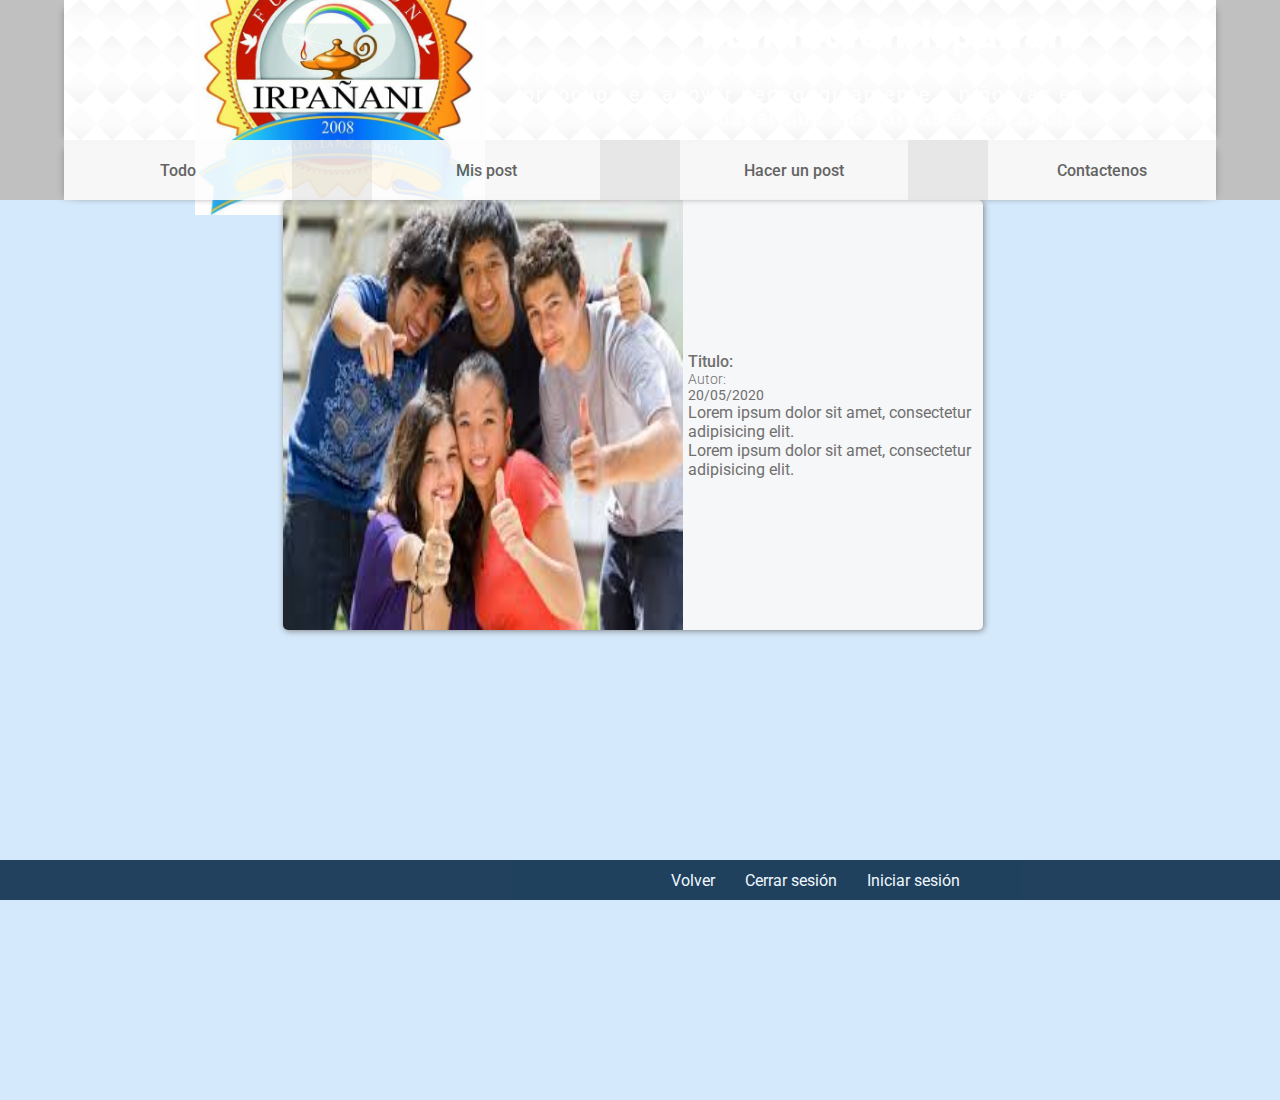
<file: public/imagenes.html>
<!DOCTYPE html>
<html lang="en">

<head>
    <meta charset="UTF-8">
    <meta name="viewport" content="width=device-width, initial-scale=1.0">
    <link
        href="https://fonts.googleapis.com/css2?family=Roboto:ital,wght@0,100;0,300;0,400;0,500;0,700;0,900;1,500&display=swap"
        rel="stylesheet">
    <link rel="stylesheet" href="./css/header.css">
    <link rel="stylesheet" href="./css/navbar.css">
    <link rel="stylesheet" href="./css/imagenes.css">
    <link rel="stylesheet" href="./css/footer.css">
    <title>Imagenes</title>
</head>

<body>
    <header class="header">
        <div class="header__container">
            <img class="header__container--logo" src="./images/IRPANANI.jpg" alt="Logo">
            <div class="header__container__texto">
                <h2 class="header__container__texto--titulo">Fundación Irpañani</h2>
                <p class="header__container__texto--parrafo">Irpañani es una institución sin fines de lucro, que se preocupa en apoyar pedagógicamente a niños/as en hacer que sus tareas estén al día.</p>
            </div>
        </div>
    </header>
    <nav class="navbar">
        <div class="navbar__container">
            <a class="navbar__container--link" href="#">Todo</a>
            <a class="navbar__container--link" href="#">Mis post</a>
            <a class="navbar__container--link" href="#">Hacer un post</a>
            <a class="navbar__container--link" href="#">Contactenos</a>
        </div>
    </nav>
    <div class="container">
        <div class="main__container">
            <div class="imagen__container">
                <img class="imagen__container--img" src="./images/imagen.jpg" alt="Imagen">
                <div class="imagen__container--container">
                    <h3 class="imagen__container--titulo">
                        Titulo:
                    </h3>
                    <h5 class="imagen__container--autor">
                        Autor:
                    </h5>
                    <p class="imagen__container--fecha">
                        20/05/2020
                    </p>
                    <p class="imagen__container--descripcion">
                        Lorem ipsum dolor sit amet, consectetur adipisicing elit.
                    </p>
                    <p class="imagen__container--contenido">
                        Lorem ipsum dolor sit amet, consectetur adipisicing elit.
                    </p>
                </div>
            </div>
        </div>
    </div>
    <footer class="footer">
        <div class="footer__container">
            <a class="footer__container--link" href="http://192.168.0.10:9080">Volver</a>
            <a class="footer__container--link" href="#">Cerrar sesión</a>
            <a class="footer__container--link" href="#">Iniciar sesión</a>
        </div>
    </footer>
</body>

</html>
</file>
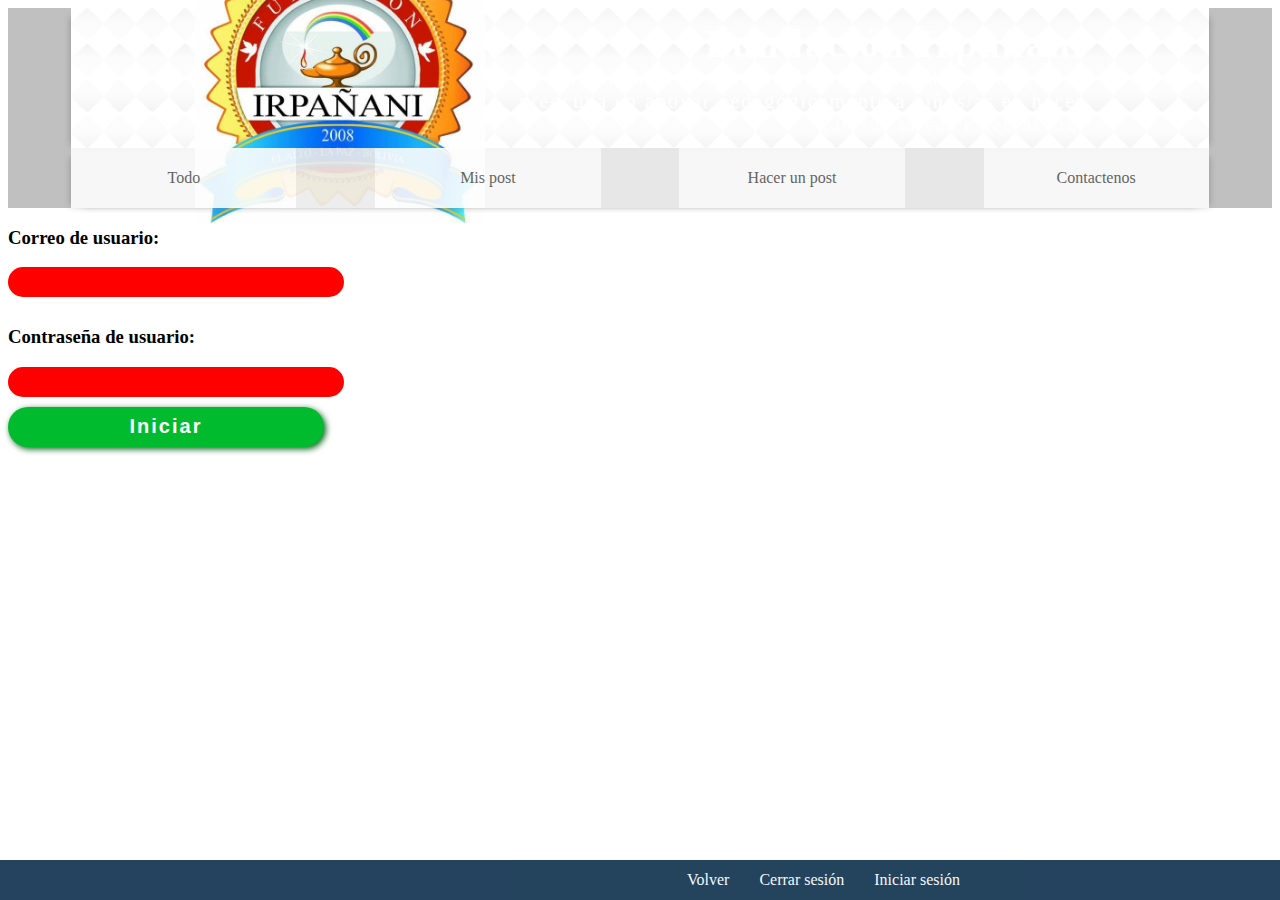
<file: public/login.html>
<!DOCTYPE html>
<html lang="en">
<head>
    <meta charset="UTF-8">
    <meta name="viewport" content="width=device-width, initial-scale=1.0">
    <link href="https://fonts.googleapis.com/css2?family=Roboto:ital,wght@0,100;0,300;0,400;0,500;0,700;0,900;1,500&display=swap" rel="stylesheet">
    <link rel="stylesheet" href="./css/header.css">
    <link rel="stylesheet" href="./css/navbar.css">
    <link rel="stylesheet" href="./css/login.css">
    <link rel="stylesheet" href="./css/footer.css">
    <title>Inicio de sesión</title>
</head>
<body>
    <header class="header">
        <div class="header__container">
            <img class="header__container--logo" src="./images/IRPANANI.jpg" alt="Logo">
            <div class="header__container__texto">
                <h2 class="header__container__texto--titulo">Fundación Irpañani</h2>
                <p class="header__container__texto--parrafo">Irpañani es una institución sin fines de lucro, que se preocupa en apoyar pedagógicamente a niños/as en hacer que sus tareas estén al día.</p>
            </div>
        </div>
    </header>
    <nav class="navbar">
        <div class="navbar__container">
            <a class="navbar__container--link" href="#">Todo</a>
            <a class="navbar__container--link" href="#">Mis post</a>
            <a class="navbar__container--link" href="#">Hacer un post</a>
            <a class="navbar__container--link" href="#">Contactenos</a>
        </div>
    </nav>
    <div class="container">
        <div class="main__container">
            <div class="login">
                <form class="login__container">
                    <h3 class="login__container--titulo">Correo de usuario:</h3>
                    <input class="login__container--input" type="email"/>
                    <h3 class="login__container--titulo">Contraseña de usuario:</h3>
                    <input class="login__container--input" type="password"/>
                    <button class="login__container--button">Iniciar</button>
                </form>
            </div>
        </div>
    </div>
    <footer class="footer">
        <div class="footer__container">
            <a class="footer__container--link" href="http://192.168.0.10:9080">Volver</a>
            <a class="footer__container--link" href="#">Cerrar sesión</a>
            <a class="footer__container--link" href="#">Iniciar sesión</a>
        </div>
    </footer>
</body>
</html>
</file>
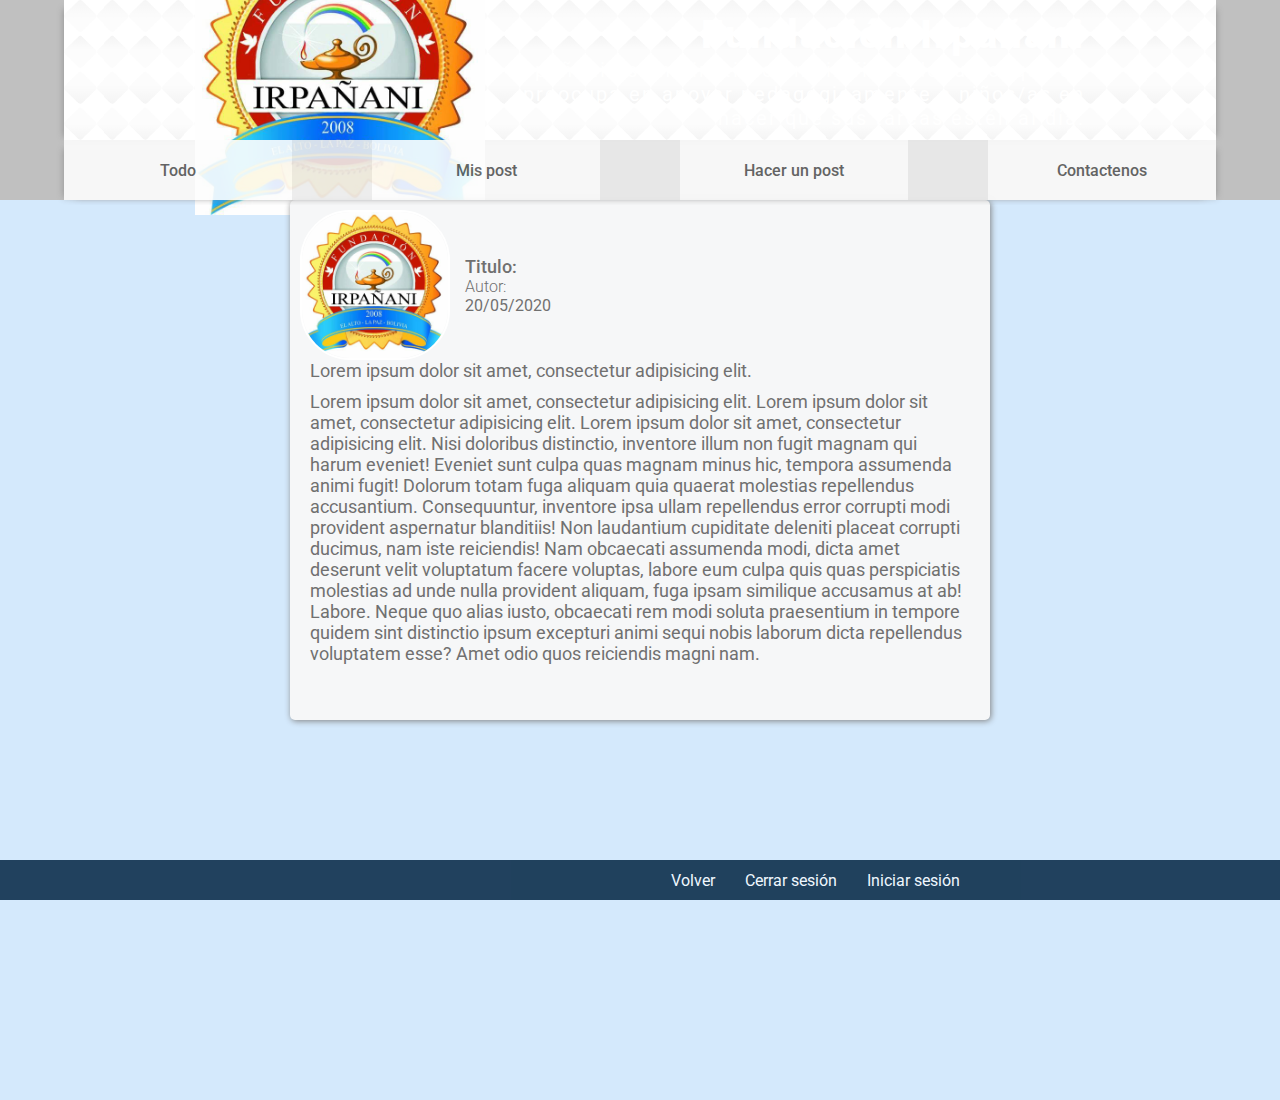
<file: public/notas.html>
<!DOCTYPE html>
<html lang="en">
<head>
    <meta charset="UTF-8">
    <meta name="viewport" content="width=device-width, initial-scale=1.0">
    <link href="https://fonts.googleapis.com/css2?family=Roboto:ital,wght@0,100;0,300;0,400;0,500;0,700;0,900;1,500&display=swap" rel="stylesheet">
    <link rel="stylesheet" href="./css/header.css">
    <link rel="stylesheet" href="./css/navbar.css">
    <link rel="stylesheet" href="./css/notas.css">
    <link rel="stylesheet" href="./css/footer.css">
    <title>Notas</title>
</head>
<body>
    <header class="header">
        <div class="header__container">
            <img class="header__container--logo" src="./images/IRPANANI.jpg" alt="Logo">
            <div class="header__container__texto">
                <h2 class="header__container__texto--titulo">Fundación Irpañani</h2>
                <p class="header__container__texto--parrafo">Irpañani es una institución sin fines de lucro, que se preocupa en apoyar pedagógicamente a niños/as en hacer que sus tareas estén al día.</p>
            </div>
        </div>
    </header>
    <nav class="navbar">
        <div class="navbar__container">
            <a class="navbar__container--link" href="#">Todo</a>
            <a class="navbar__container--link" href="#">Mis post</a>
            <a class="navbar__container--link" href="#">Hacer un post</a>
            <a class="navbar__container--link" href="#">Contactenos</a>
        </div>
    </nav>
    <div class="container">
        <div class="main__container">
            <div class="nota__container">
                <div class="nota__container--container1">
                    <img class="nota__container--logo" src="./images/IRPANANI.jpg" alt="Logo">
                    <div class="nota__container--container2">
                        <h3 class="nota__container--titulo">
                            Titulo:
                        </h3>
                        <h5 class="nota__container--autor">
                            Autor:
                        </h5>
                        <p class="nota__container--fecha">
                            20/05/2020
                        </p>
                    </div>
                </div>
                <div class="nota__container--descripcion">
                        Lorem ipsum dolor sit amet, consectetur adipisicing elit.
                </div>
                <div class="nota__container--contenido">
                        Lorem ipsum dolor sit amet, consectetur adipisicing elit.
                        Lorem ipsum dolor sit amet, consectetur adipisicing elit.
                        Lorem ipsum dolor sit amet, consectetur adipisicing elit. Nisi doloribus distinctio, inventore illum non fugit magnam qui harum eveniet! Eveniet sunt culpa quas magnam minus hic, tempora assumenda animi fugit!
                        Dolorum totam fuga aliquam quia quaerat molestias repellendus accusantium. Consequuntur, inventore ipsa ullam repellendus error corrupti modi provident aspernatur blanditiis! Non laudantium cupiditate deleniti placeat corrupti ducimus, nam iste reiciendis!
                        Nam obcaecati assumenda modi, dicta amet deserunt velit voluptatum facere voluptas, labore eum culpa quis quas perspiciatis molestias ad unde nulla provident aliquam, fuga ipsam similique accusamus at ab! Labore.
                        Neque quo alias iusto, obcaecati rem modi soluta praesentium in tempore quidem sint distinctio ipsum excepturi animi sequi nobis laborum dicta repellendus voluptatem esse? Amet odio quos reiciendis magni nam.
                </div>
            </div>
        </div>
    </div>
    <footer class="footer">
        <div class="footer__container">
            <a class="footer__container--link" href="http://192.168.0.10:9080">Volver</a>
            <a class="footer__container--link" href="#">Cerrar sesión</a>
            <a class="footer__container--link" href="#">Iniciar sesión</a>
        </div>
    </footer>
</body>
</html>
</file>
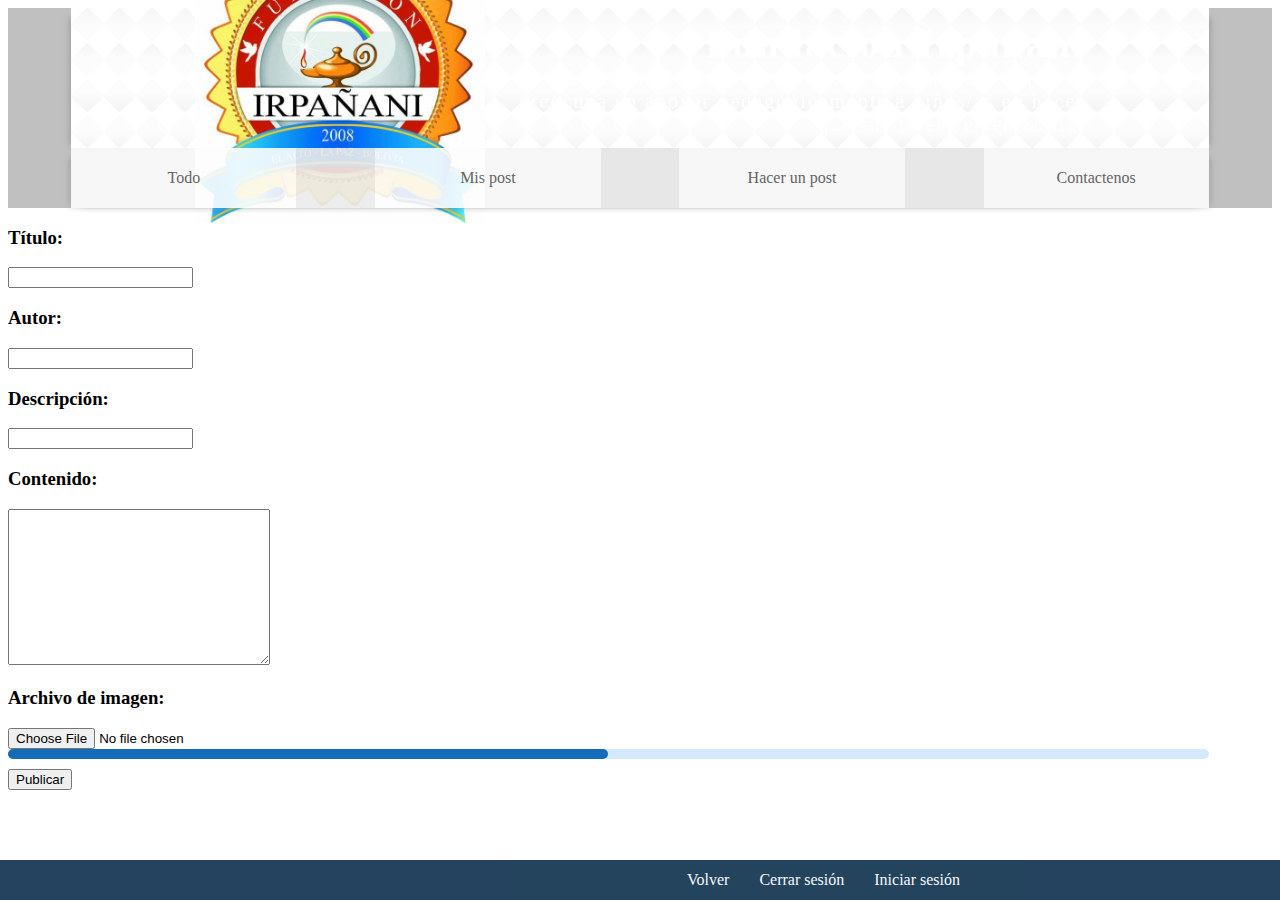
<file: public/publicar-imagen.html>
<!DOCTYPE html>
<html lang="en">
<head>
    <meta charset="UTF-8">
    <meta name="viewport" content="width=device-width, initial-scale=1.0">
    <link href="https://fonts.googleapis.com/css2?family=Roboto:ital,wght@0,100;0,300;0,400;0,500;0,700;0,900;1,500&display=swap" rel="stylesheet">
    <link rel="stylesheet" href="./css/header.css">
    <link rel="stylesheet" href="./css/navbar.css">
    <link rel="stylesheet" href="./css/publicar-imagen.css">
    <link rel="stylesheet" href="./css/footer.css">
    <title>Publicar imagen</title>
</head>
<body>
    <header class="header">
        <div class="header__container">
            <img class="header__container--logo" src="./images/IRPANANI.jpg" alt="Logo">
            <div class="header__container__texto">
                <h2 class="header__container__texto--titulo">Fundación Irpañani</h2>
                <p class="header__container__texto--parrafo">Irpañani es una institución sin fines de lucro, que se preocupa en apoyar pedagógicamente a niños/as en hacer que sus tareas estén al día.</p>
            </div>
        </div>
    </header>
    <nav class="navbar">
        <div class="navbar__container">
            <a class="navbar__container--link" href="#">Todo</a>
            <a class="navbar__container--link" href="#">Mis post</a>
            <a class="navbar__container--link" href="#">Hacer un post</a>
            <a class="navbar__container--link" href="#">Contactenos</a>
        </div>
    </nav>
    <div class="container">
        <div class="main__container">
            <div class="imagen">
                <form class="imagen__container">
                    <h3 class="imagen__container--titulo">Título:</h3>
                    <input class="imagen__container--input" type="text"/>
                    <h3 class="imagen__container--titulo">Autor:</h3>
                    <input class="imagen__container--input" type="text"/>
                    <h3 class="imagen__container--titulo">Descripción:</h3>
                    <input class="imagen__container--input" type="text"/>
                    <h3 class="imagen__container--titulo">Contenido:</h3>
                    <textarea class="imagen__container--input2" name="" id="" cols="30" rows="10"></textarea>
                    <h3 class="imagen__container--titulo">Archivo de imagen:</h3>
                    <input id="file-upload" class="imagen__container--input3" type="file" value="upload" id="btnUploadFile" />
                    <div class="progreso">
                        <div class="porcentaje"></div>
                    </div>
                    
                    <button class="imagen__container--button">Publicar</button>
                </form>
            </div>
        </div>
    </div>
    <footer class="footer">
        <div class="footer__container">
            <a class="footer__container--link" href="http://192.168.0.10:9080">Volver</a>
            <a class="footer__container--link" href="#">Cerrar sesión</a>
            <a class="footer__container--link" href="#">Iniciar sesión</a>
        </div>
    </footer>
</body>
</html>
</file>
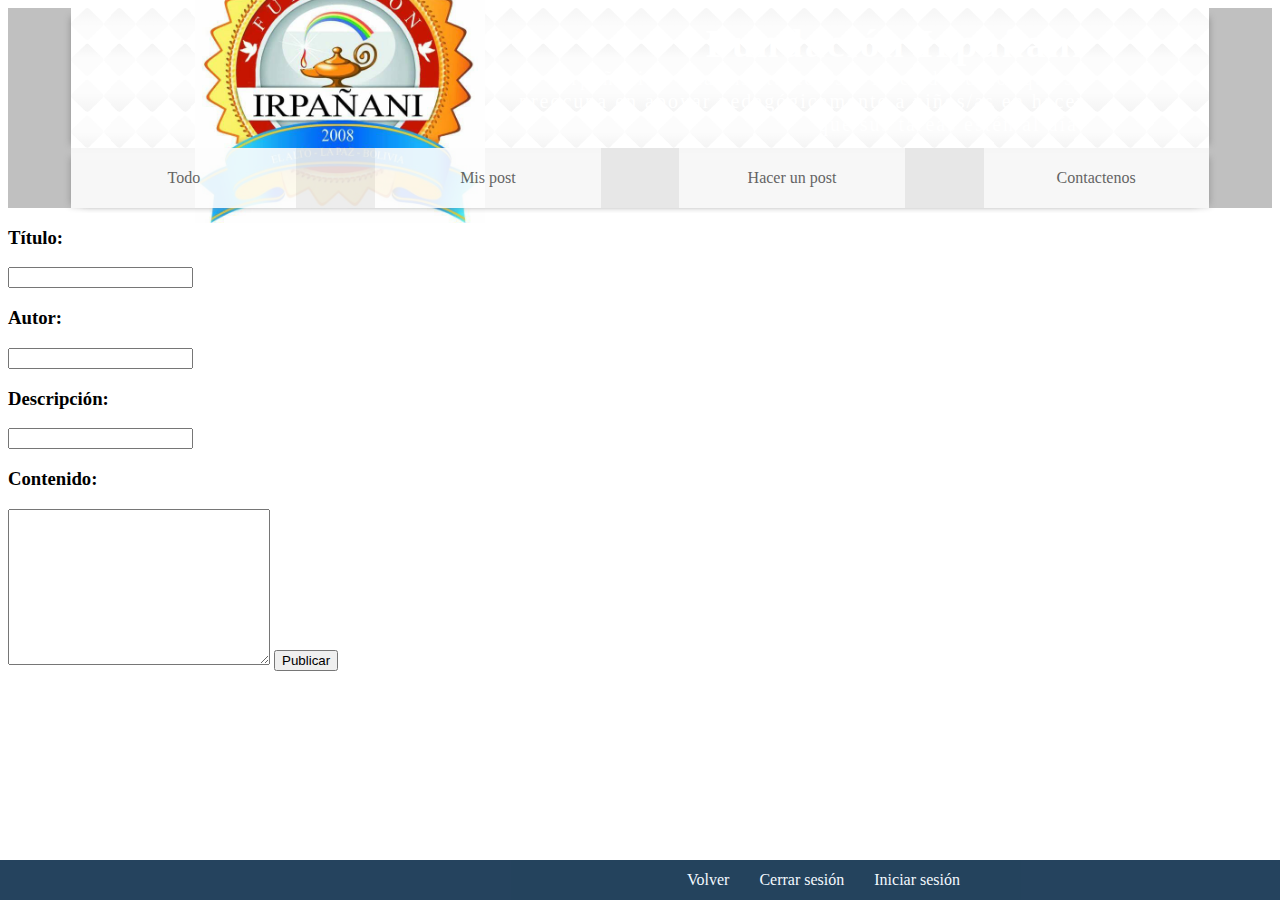
<file: public/publicar-nota.html>
<!DOCTYPE html>
<html lang="en">
<head>
    <meta charset="UTF-8">
    <meta name="viewport" content="width=device-width, initial-scale=1.0">
    <link href="https://fonts.googleapis.com/css2?family=Roboto:ital,wght@0,100;0,300;0,400;0,500;0,700;0,900;1,500&display=swap" rel="stylesheet">
    <link rel="stylesheet" href="./css/header.css">
    <link rel="stylesheet" href="./css/navbar.css">
    <link rel="stylesheet" href="./css/publicar-nota.css">
    <link rel="stylesheet" href="./css/footer.css">
    <title>Publicar nota</title>
</head>
<body>
    <header class="header">
        <div class="header__container">
            <img class="header__container--logo" src="./images/IRPANANI.jpg" alt="Logo">
            <div class="header__container__texto">
                <h2 class="header__container__texto--titulo">Fundación Irpañani</h2>
                <p class="header__container__texto--parrafo">Irpañani es una institución sin fines de lucro, que se preocupa en apoyar pedagógicamente a niños/as en hacer que sus tareas estén al día.</p>
            </div>
        </div>
    </header>
    <nav class="navbar">
        <div class="navbar__container">
            <a class="navbar__container--link" href="#">Todo</a>
            <a class="navbar__container--link" href="#">Mis post</a>
            <a class="navbar__container--link" href="#">Hacer un post</a>
            <a class="navbar__container--link" href="#">Contactenos</a>
        </div>
    </nav>
    <div class="container">
        <div class="main__container">
            <div class="nota">
                <form class="nota__container">
                    <h3 class="nota__container--titulo">Título:</h3>
                    <input class="nota__container--input" type="text"/>
                    <h3 class="nota__container--titulo">Autor:</h3>
                    <input class="nota__container--input" type="text"/>
                    <h3 class="nota__container--titulo">Descripción:</h3>
                    <input class="nota__container--input" type="text"/>
                    <h3 class="nota__container--titulo">Contenido:</h3>
                    <textarea class="nota__container--input2" name="" id="" cols="30" rows="10"></textarea>
                    <button class="nota__container--button">Publicar</button>
                </form>
            </div>
        </div>
    </div>
    <footer class="footer">
        <div class="footer__container">
            <a class="footer__container--link" href="http://192.168.0.10:9080">Volver</a>
            <a class="footer__container--link" href="#">Cerrar sesión</a>
            <a class="footer__container--link" href="#">Iniciar sesión</a>
        </div>
    </footer>
</body>
</html>
</file>
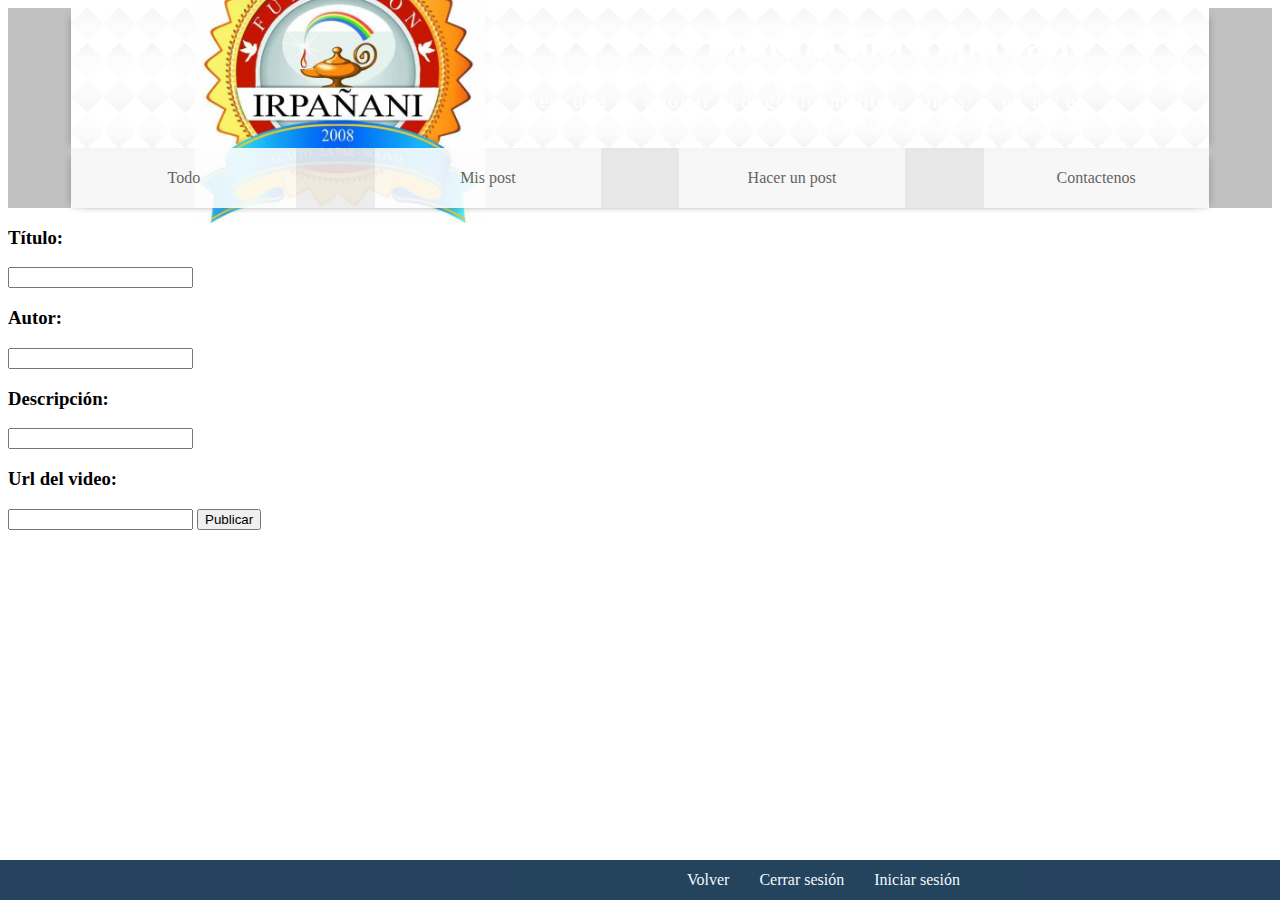
<file: public/publicar-video.html>
<!DOCTYPE html>
<html lang="en">
<head>
    <meta charset="UTF-8">
    <meta name="viewport" content="width=device-width, initial-scale=1.0">
    <link href="https://fonts.googleapis.com/css2?family=Roboto:ital,wght@0,100;0,300;0,400;0,500;0,700;0,900;1,500&display=swap" rel="stylesheet">
    <link rel="stylesheet" href="./css/header.css">
    <link rel="stylesheet" href="./css/navbar.css">
    <link rel="stylesheet" href="./css/publicar-video.css">
    <link rel="stylesheet" href="./css/footer.css">
    <title>Publicar video</title>
</head>
<body>
    <header class="header">
        <div class="header__container">
            <img class="header__container--logo" src="./images/IRPANANI.jpg" alt="Logo">
            <div class="header__container__texto">
                <h2 class="header__container__texto--titulo">Fundación Irpañani</h2>
                <p class="header__container__texto--parrafo">Irpañani es una institución sin fines de lucro, que se preocupa en apoyar pedagógicamente a niños/as en hacer que sus tareas estén al día.</p>
            </div>
        </div>
    </header>
    <nav class="navbar">
        <div class="navbar__container">
            <a class="navbar__container--link" href="#">Todo</a>
            <a class="navbar__container--link" href="#">Mis post</a>
            <a class="navbar__container--link" href="#">Hacer un post</a>
            <a class="navbar__container--link" href="#">Contactenos</a>
        </div>
    </nav>
    <div class="container">
        <div class="main__container">
            <div class="video">
                <form class="video__container">
                    <h3 class="video__container--titulo">Título:</h3>
                    <input class="video__container--input" type="text"/>
                    <h3 class="video__container--titulo">Autor:</h3>
                    <input class="video__container--input" type="text"/>
                    <h3 class="video__container--titulo">Descripción:</h3>
                    <input class="video__container--input" type="text"/>
                    <h3 class="video__container--titulo">Url del video:</h3>
                    <input class="video__container--input" type="text"/>
                    <button class="video__container--button">Publicar</button>
                </form>
            </div>
        </div>
    </div>
    <footer class="footer">
        <div class="footer__container">
            <a class="footer__container--link" href="http://192.168.0.10:9080">Volver</a>
            <a class="footer__container--link" href="#">Cerrar sesión</a>
            <a class="footer__container--link" href="#">Iniciar sesión</a>
        </div>
    </footer>
</body>
</html>
</file>
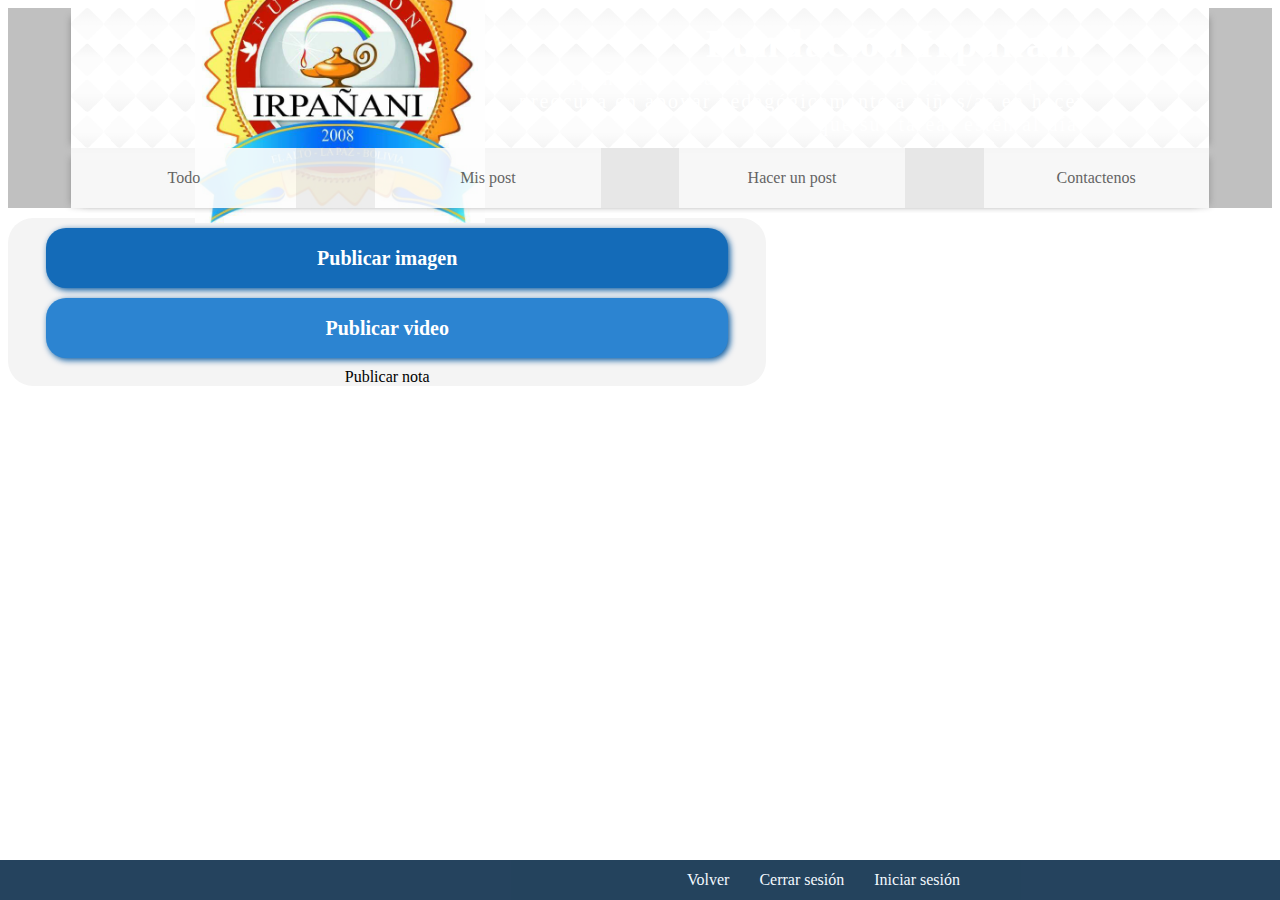
<file: public/publicar.html>
<!DOCTYPE html>
<html lang="en">
<head>
    <meta charset="UTF-8">
    <meta name="viewport" content="width=device-width, initial-scale=1.0">
    <link href="https://fonts.googleapis.com/css2?family=Roboto:ital,wght@0,100;0,300;0,400;0,500;0,700;0,900;1,500&display=swap" rel="stylesheet">
    <link rel="stylesheet" href="./css/header.css">
    <link rel="stylesheet" href="./css/navbar.css">
    <link rel="stylesheet" href="./css/publicar.css">
    <link rel="stylesheet" href="./css/footer.css">
    <title>Publicar</title>
</head>
<body>
    <header class="header">
        <div class="header__container">
            <img class="header__container--logo" src="./images/IRPANANI.jpg" alt="Logo">
            <div class="header__container__texto">
                <h2 class="header__container__texto--titulo">Fundación Irpañani</h2>
                <p class="header__container__texto--parrafo">Irpañani es una institución sin fines de lucro, que se preocupa en apoyar pedagógicamente a niños/as en hacer que sus tareas estén al día.</p>
            </div>
        </div>
    </header>
    <nav class="navbar">
        <div class="navbar__container">
            <a class="navbar__container--link" href="#">Todo</a>
            <a class="navbar__container--link" href="#">Mis post</a>
            <a class="navbar__container--link" href="#">Hacer un post</a>
            <a class="navbar__container--link" href="#">Contactenos</a>
        </div>
    </nav>
    <div class="container">
        <div class="main__container">
            <div class="publicar">
                <div class="publicar__container">
                    <div class="publicar__container--imagen">
                        Publicar imagen
                    </div>
                    <div class="publicar__container--video">
                        Publicar video
                    </div>
                    <div class="publicar__container--nota">
                        Publicar nota
                    </div>
                </div>
            </div>
        </div> 
    </div>
    <footer class="footer">
        <div class="footer__container">
            <a class="footer__container--link" href="http://192.168.0.10:9080">Volver</a>
            <a class="footer__container--link" href="#">Cerrar sesión</a>
            <a class="footer__container--link" href="#">Iniciar sesión</a>
        </div>
    </footer>
</body>
</html>
</file>
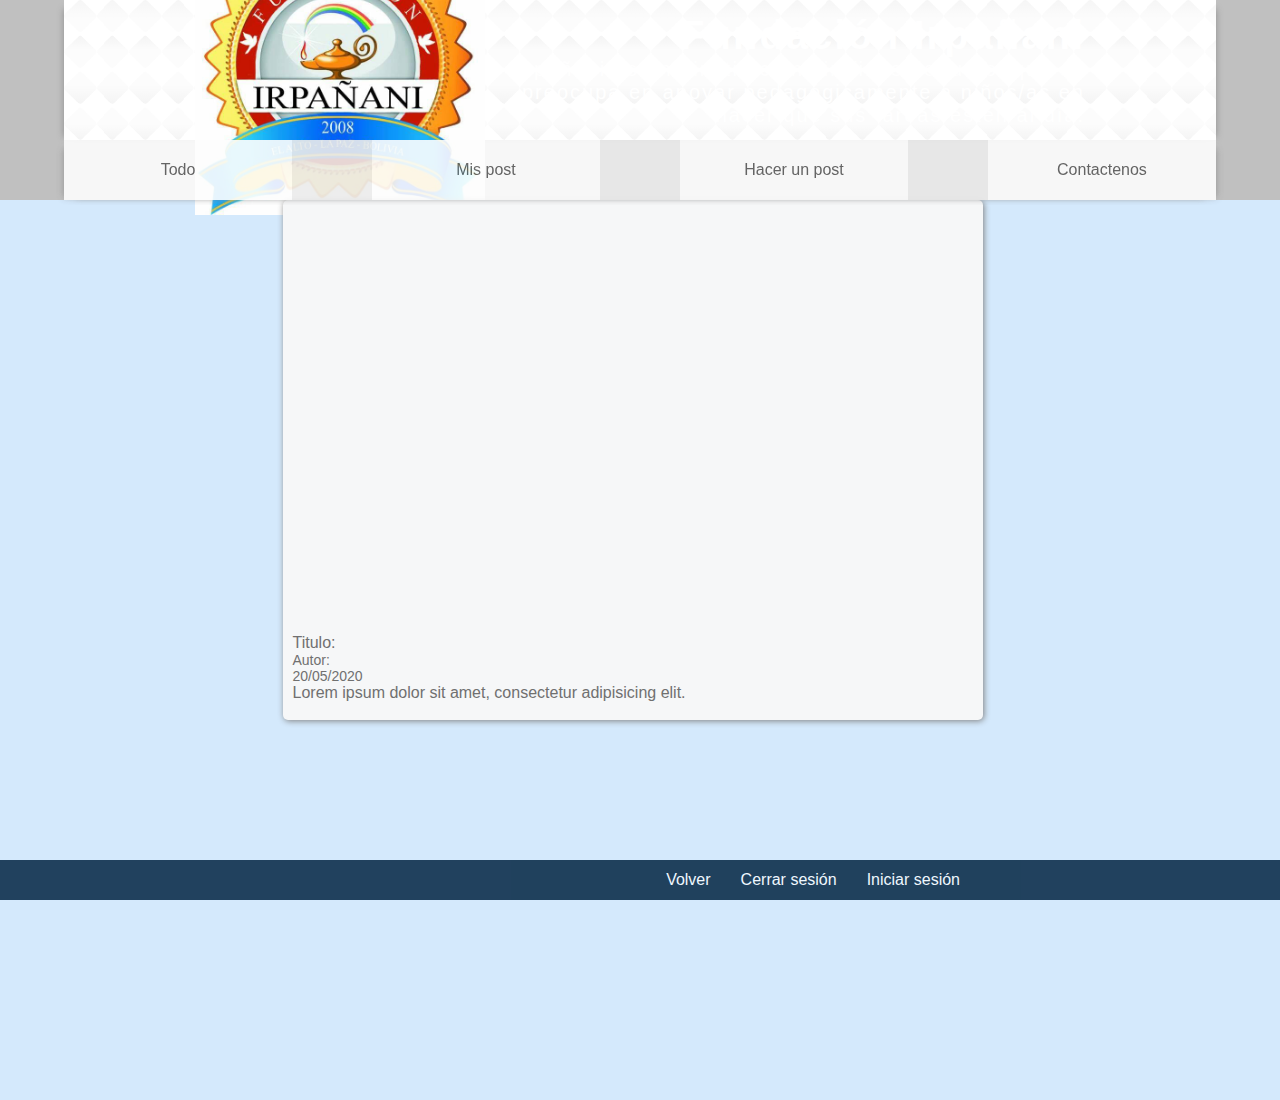
<file: public/videos.html>
<!DOCTYPE html>
<html lang="en">
<head>
    <meta charset="UTF-8">
    <meta name="viewport" content="width=device-width, initial-scale=1.0">
    <link rel="stylesheet" href="./css/header.css">
    <link rel="stylesheet" href="./css/navbar.css">
    <link rel="stylesheet" href="./css/videos.css">
    <link rel="stylesheet" href="./css/footer.css">
    <title>Videos</title>
</head>
<body>
    <header class="header">
        <div class="header__container">
            <img class="header__container--logo" src="./images/IRPANANI.jpg" alt="Logo">
            <div class="header__container__texto">
                <h2 class="header__container__texto--titulo">Fundación Irpañani</h2>
                <p class="header__container__texto--parrafo">Irpañani es una institución sin fines de lucro, que se preocupa en apoyar pedagógicamente a niños/as en hacer que sus tareas estén al día.</p>
            </div>
        </div>
    </header>
    <nav class="navbar">
        <div class="navbar__container">
            <a class="navbar__container--link" href="#">Todo</a>
            <a class="navbar__container--link" href="#">Mis post</a>
            <a class="navbar__container--link" href="#">Hacer un post</a>
            <a class="navbar__container--link" href="#">Contactenos</a>
        </div>
    </nav>

    <div class="container">
        <div class="main__container">
            <div class="video__container">
                <iframe class="video__container--video" type="text/html" src='https://www.youtube.com/embed/bTSWzddyL7E?ecver=2'
                frameborder="0" allowfullscreen="true"></iframe>
                <h3 class="video__container--titulo">
                    Titulo:
                </h3>
                <h5 class="video__container--autor">
                    Autor:
                </h5>
                <p class="video__container--fecha">
                    20/05/2020
                </p>
                <p class="video__container--descripcion">
                    Lorem ipsum dolor sit amet, consectetur adipisicing elit.
                </p>
            </div>
        </div>
    </div>


    <footer class="footer">
        <div class="footer__container">
            <a class="footer__container--link" href="http://192.168.0.10:9080">Volver</a>
            <a class="footer__container--link" href="#">Cerrar sesión</a>
            <a class="footer__container--link" href="#">Iniciar sesión</a>
        </div>
    </footer>
</body>
</html>
</file>
<file: public/css/header.css>
/* css header */
.header{
    background-color: rgb(192, 192, 192);
    height: 140px;
    display: flex;
    justify-content: center;
    box-sizing: border-box;
}
.header__container{
    background: url('../images/stars.svg'), white;
    background-repeat: repeat;
    width: 90%;
    display: flex;
    justify-content: center;
    align-items: center;
    box-shadow: 6px 3px 7px -6px #8d8d8d, -6px 3px 7px -6px #8d8d8d;
}
.header__container--borde{
    display: flex;
    justify-content: center;
    align-items: center;
    box-sizing: border-box;
    width: 120px;
    height: 120px;
    border-radius: 60px; 
    border: 2px solid white;
}
.header__container--logo{
    width: 290px;
}
.color1{
    color: #fbff00;
}
.color2{
    color: #fbff00;
}
.header__container__texto{
    width: 600px;
    display: flex;
    flex-direction: column;
    text-align: end;
    /* justify-content: end; */
}
.header__container__texto--titulo{
    color: white;
    font-weight: 900;
    font-size: 40px;
    letter-spacing: 2px;
    margin: 0;
}
.header__container__texto--parrafo{
    color: white;
    font-weight: 400;
    font-size: 20px;
    margin: 0;
    letter-spacing: 2px;
}
@media only screen and (max-width: 700px) {
    .header__container{
        width: 100%;
    }
    .header__container--borde{
        width: 90px;
        height: 90px;
        border-radius: 60px;
    }
    .header__container--logo{
        width: 250px;
    }
    .header__container__texto{
        width: 70%;
    }
    .header__container__texto--titulo{
        font-size: 22px;
        letter-spacing: 1px;
    }
    .header__container__texto--parrafo{
        font-size: 13px;
    }
}
</file>
<file: public/css/navbar.css>
/* css navbar */

.navbar{
    background: rgb(192, 192, 192);
    height: 60px;
    box-sizing: border-box;
    display: flex;
    justify-content: center;
    align-items: center;
}
.navbar__container{
    background-color: #ececec;
    opacity: 0.9;
    display: flex;
    align-items: center;
    justify-content: space-between;
    width: 90%;
    height: 60px;
    border: 0;
    box-shadow: 6px 3px 7px -6px #8d8d8d, -6px 3px 7px -6px #8d8d8d;
    /* background-color: cadetblue; */
}
.navbar__container--logo{
    width: 100px;
    display: flex;
    justify-content: center;
}
.navbar__container--link{
    background-color: rgb(253, 253, 253);
    color: #5a5a5a;
    text-decoration: none;
    font-weight: 500;
    font-size: 16px;
    display: flex;
    align-items: center;
    justify-content: center;
    width: 19.8%;
    height: 60px    ;
}
.navbar__container--link:hover{
    cursor: pointer;
    /* text-decoration: underline; */
    background-color: #ffda52;
}
@media only screen and (max-width: 700px) {
    .navbar__container--logo{
        width: 60px;

    }
    .navbar__container{
        width: 100%;
    }
    .navbar__container--link{
        font-size: 12px;
    }
}

.banner{
    background: rgb(192, 192, 192);
    height: 300px;
    box-sizing: border-box;
    display: flex;
    justify-content: center;
    align-items: center;
}
.banner__container{
    background: #022f84;
    background: radial-gradient(circle, #fccf31 0%,  #f55555 100%);
    display: flex;
    align-items: center;
    justify-content: center;
    width: 90%;
    height: 300px;
    box-shadow: 6px 3px 7px -6px #414141, -6px 3px 7px -6px #414141;
}
.banner__container--img1{
    width: 400px;
}
.banner__container--img2{
    width: 350px;
}
@media only screen and (max-width: 700px) {
    .banner__container{
        width: 100%;
        height: 200px;
        flex-direction: column;
    }
    .banner{
        height: 200px;
    }
    .banner__container--img1{
        width: 200px;
    }
    .banner__container--img2{
        width: 200px;
    }
}
</file>
<file: public/css/imagenes.css>
body{
    font-family: 'Roboto', sans-serif;
    margin: 0;
    padding: 0;
    font-size: 16px;
}
.container{
    background-color: #D4E9FC;
    height: calc(100vh  );
    display: flex;
    justify-content: center;
}
.main__container{
    width: 95%;
    margin: 0;
    padding: 0;
    display: flex;
    justify-content: center;
}
.imagen__container{
    margin-right: 15px;
    width: 700px;
    height: 430px;
    display: flex;
    background-color: #F6F7F8;
    border-radius: 5px;
    box-shadow: 1px 1px 6px gray;
}
.imagen__container--img{
    width: 400px;
    height: 430px;
    border-radius: 5px 0px 0px 5px;
}
.imagen__container--container{
    padding-left: 5px;
    width: 300px;
    display: flex;
    flex-direction: column;
    align-items: flex-start;
    justify-content: center;
}
.imagen__container--titulo{
    margin: 0;
    font-weight: 500;
    font-size: 16px;
    color: #707070;
}
.imagen__container--autor{
    margin: 0;
    font-weight: 300;
    font-size: 14px;
    color: #707070;
}
.imagen__container--fecha{
    margin: 0;
    font-weight: 400;
    font-size: 14px;
    color: #707070;
}
.imagen__container--descripcion{
    margin: 0;
    font-weight: 400;
    font-size: 16px;
    color: #707070;
}
.imagen__container--contenido{
    margin: 0;
    font-weight: 400;
    font-size: 16px;
    color: #707070;
}

@media only screen and (max-width: 700px) {
    .imagen__container{
        flex-direction: column;
        width: 100%;
        height: 500px;
        /* background-color: black; */

    }
    .imagen__container--img{
        width: 100%;
        height: 60%;
    }
    .imagen__container--container{
        height: 40%;
    }
    .imagen__container--titulo{
        font-size: 14px;
    }
    .imagen__container--autor{
        font-size: 12px;
    }
    .imagen__container--fecha{
        font-size: 12px;
    }
    .imagen__container--descripcion{
        font-size: 14px;
    }
    .imagen__container--contenido{
        font-size: 14px;
    }
}
</file>
<file: public/css/footer.css>
/* css footer */
.footer{
    position: fixed;
    left: 0;
    bottom: 0;
    right: 0;
    background-color: #0D2F4C;
    opacity: 0.9;
    height: 40px;
    display: flex;
    justify-content: center;
    box-sizing: border-box;
}
.footer__container{
    display: flex;
    text-align: end;
    justify-content: flex-end;
    align-items: center;
    width: 700px;
    height: 40px;
    /* background-color: coral; */
}
.footer__container--link{
    text-decoration: none;
    color: #F2F9FF;
    font-size: 16px;
    padding-right: 30px;
}
.footer__container--link:hover{
    text-decoration: underline;
    cursor: pointer;
}

@media only screen and (max-width: 700px) {
    .footer__container{
        width: 100%;
    }
}
</file>
<file: public/css/login.css>
.login{
    display: flex;
    /* justify-content: center; */
    border-radius: 20px;
    width: 50%;
}
.login__container{
    width: 100%;
    display: inline-block;
    align-content: center;
}
.login__cotainer--titulo{
    text-align: center;
    font-weight: 700;
    font-size: 20px;
    color: #146BB8;
}
.login__container label{
    font-weight: 500;
    font-size: 16px;
    color: #146BB8;
}
.login__container input{
    margin: 0;
    margin-bottom: 10px;
    padding: 0 10px;
    width: 50%;
    height: 30px;
    border: none;
    background-color: red;
    border-radius: 15px;
    outline: none;
    font-weight: 500;
    font-size: 16   px;
    color: #496278;
}
.div-login__container--button{
    text-align: center;
}
.login__container--button{
    margin: 0;
    margin-bottom: 10px; 
    width: 50%;
    height: 40px;
    border: none;
    box-shadow: 2px 2px 6px rgb(0, 99, 23);
    letter-spacing: 2px;
    outline: none;
    border-radius: 25px;  
    font-weight: 700;
    font-size: 20px;
    color: white;
    background-color: #00BB2D;
}
@media only screen and (max-width: 700px) {
    .login{
        width: 90%;
    }
    .login__container{
        width: 100%;
    }
}
</file>
<file: public/css/notas.css>
body{
    font-family: 'Roboto', sans-serif;
    margin: 0;
    padding: 0;
    font-size: 16px;
}
.container{
    background-color: #D4E9FC;
    height: calc(100vh  );
    display: flex;
    justify-content: center;
}
.main__container{
    width: 95%;
    margin: 0;
    padding: 0;
    display: flex;
    justify-content: center;
}
.nota__container{
    width: 700px;
    height: 520px;
    padding: 10px;
    margin: 0 5px 0 5px;
    box-sizing: border-box;
    /* display: flex; */
    background-color: #F6F7F8;
    border-radius: 5px;
    box-shadow: 1px 1px 6px gray;
}
.nota__container--container1{
    display: flex;
    align-items: center;
}
.nota__container--logo{
    box-sizing: border-box;
    width: 150px;
    height: 150px;
    border-radius: 50px;
    border: 2px solid white;
}
.nota__container--container2{
    box-sizing: border-box;
    padding-left: 5px;
    width: 500px;
}
.nota__container--titulo{
    margin: 0 10px 0 10px;
    font-weight: 500;
    font-size: 18px;
    color: #707070;
}
.nota__container--autor{
    margin: 0 10px 0 10px;
    font-weight: 300;
    font-size: 16px;
    color: #707070;
}
.nota__container--fecha{
    margin: 0 10px 0 10px;
    font-weight: 400;
    font-size: 16px;
    color: #707070;
}
.nota__container--descripcion{
    margin: 0 10px 0 10px;
    font-weight: 400;
    font-size: 18px;
    color: #707070;
}
.nota__container--contenido{
    margin: 10px 10px 0 10px;
    font-weight: 400;
    font-size: 18px;
    color: #707070;
}
</file>
<file: public/css/publicar-imagen.css>
.publicar-imagen{
    display: flex;
    justify-content: center;
    border-radius: 20px;
}
.publicar-imagen__container{
    width: 100%;
    display: inline-block;
    align-content: center;
}
.publicar-imagen__container--titulo{
    width: 100%;
    margin: 0;
    margin-bottom: 10px;
    font-weight: 700;
    font-size: 16px;
    color: #146BB8;
    text-align: center;
}
.publicar-imagen__container label{
    font-weight: 500;
    font-size: 16px;
    color: #146BB8;
}
.publicar-imagen__container input{
    margin: 0;
    margin-bottom: 10px;
    padding: 0 10px;
}
.publicar-imagen__container textarea{
    height: 100px;
}
.div-button{
    text-align: center;
}
.publicar-imagen__container--button{
    margin: 0;
    margin-bottom: 10px; 
    width: 50%;
    height: 40px;
    border: none;
    box-shadow: 2px 2px 6px rgb(0, 99, 23);
    letter-spacing: 2px;
    outline: none;
    border-radius: 25px;  
    font-weight: 700;
    font-size: 20px;
    color: white;
    background-color: #00BB2D;
}
.publicar-imagen__container--button:hover{
    cursor: pointer;
    background-color: rgb(0, 143, 33);
}
.progreso{
    width: 95%;
    background-color: #D4E9FC;
    height: 10px;
    margin-bottom: 10px;
    border-radius: 10px;
}
.porcentaje{
    border-radius: 10px;
    margin-bottom: 10px;
    width: 50%;
    height: 10px;
    background-color: #146BB8;
}
@media only screen and (max-width: 700px) {
    .publicar-imagen__container{
        width: 95%;
    }
}
</file>
<file: public/css/publicar-nota.css>
.publicar-nota{
    display: flex;
    justify-content: center;
    border-radius: 20px;
}
.publicar-nota__container{
    width: 100%;
    display: inline-block;
    align-content: center;
}
.publicar-nota__container--titulo{
    width: 100%;
    margin: 0;
    margin-bottom: 10px;
    font-weight: 700;
    font-size: 16px;
    color: #146BB8;
    text-align: center;
}
.publicar-nota__container label{
    font-weight: 500;
    font-size: 16px;
    color: #146BB8;
}
.publicar-nota__container input{
    margin: 0;
    margin-bottom: 10px;
    padding: 0 10px;    
}
.publicar-nota__container textarea{
    height: 100px;
}
.publicar-nota__container--button{
    margin: 0;
    margin-bottom: 10px; 
    width: 50%;
    height: 40px;
    border: none;
    box-shadow: 2px 2px 6px rgb(0, 99, 23);
    letter-spacing: 2px;
    outline: none;
    border-radius: 25px;  
    font-weight: 700;
    font-size: 20px;
    color: white;
    background-color: #00BB2D;
}
.publicar-nota__container--button:hover{
    cursor: pointer;
    background-color: rgb(0, 143, 33);
}
@media only screen and (max-width: 700px) {
    .publicar-nota__container{
        width: 95%;
    }
}
</file>
<file: public/css/publicar-video.css>
.publicar-video{
    display: flex;
    justify-content: center;
    border-radius: 20px;
}
.publicar-video__container{
    width: 100%;
    display: inline-block;
    align-content: center;
}
.publicar-video__container--titulo{
    width: 100%;
    margin: 0;
    margin-bottom: 10px;
    font-weight: 700;
    font-size: 16px;
    color: #146BB8;
    text-align: center;
}
.publicar-video__container label{
    font-weight: 500;
    font-size: 16px;
    color: #146BB8;
}
.publicar-video__container input{
    margin: 0;
    margin-bottom: 10px;
    padding: 0 10px;
}
.publicar-video__container--button{
    margin: 0;
    margin-bottom: 10px; 
    width: 50%;
    height: 40px;
    border: none;
    box-shadow: 2px 2px 6px rgb(0, 99, 23);
    letter-spacing: 2px;
    outline: none;
    border-radius: 25px;  
    font-weight: 700;
    font-size: 20px;
    color: white;
    background-color: #00BB2D;
}
.publicar-video__container--button:hover{
    cursor: pointer;
    background-color: rgb(0, 143, 33);
}
@media only screen and (max-width: 700px) {
    .publicar-video__container{
        width: 95%;
    }
}
</file>
<file: public/css/publicar.css>
.publicar{
    background-color: #f4f4f4;
    border-radius: 25px;
    margin-top: 10px;
    width: 60%;
    display: flex;
    justify-content: center;
}
.publicar__container{
    width: 100%;
    display: flex;
    flex-direction: column;
    align-items: center;
    justify-content: center;
}
.publicar__container--imagen{
    display: flex;
    justify-content: center;
    align-items: center;
    color: white;
    border-radius: 20px;
    width: 90%;
    margin-top: 10px ;
    margin-bottom: 10px;
    background-color: #146BB8;
    height: 60px;
    font-weight: 700;
    font-size: 20px;
    box-shadow: 2px 2px 6px #02559E;
}
.publicar__container--imagen:hover{
    cursor: pointer;
    background-color: #02559E;
}
.publicar__container--video{
    display: flex;
    justify-content: center;
    align-items: center;
    color: white;
    border-radius: 20px;
    width: 90%;
    margin-bottom: 10px;
    height: 60px;
    background-color: #2C84D1;
    font-weight: 700;
    font-size: 20px;
    box-shadow: 2px 2px 6px #02559E;
}
.publicar__container--video:hover{
    cursor: pointer;
    background-color: #02559E;
}
</file>
<file: public/css/videos.css>
body{
    font-family: 'Roboto', sans-serif;
    margin: 0;
    padding: 0;
    font-size: 16px;
}
.container{
    background-color: #D4E9FC;
    height: calc(100vh  );
    display: flex;
    justify-content: center;
}
.main__container{
    width: 95%;
    margin: 0;
    padding: 0;
    display: flex;
    justify-content: center;
}
/* css videos */

.video__container{
    margin-right: 15px;
    width: 700px;
    height: 520px;
    /* display: flex; */
    background-color: #F6F7F8;
    border-radius: 5px;
    box-shadow: 1px 1px 6px gray;
}
.video__container--video{
    border-radius: 5px 5px 0px 0px;
    width: 700px;
    height: 430px;
}
.video__container--titulo{
    margin: 0 10px 0 10px;
    font-weight: 500;
    font-size: 16px;
    color: #707070;
}
.video__container--autor{
    margin: 0 10px 0 10px;
    font-weight: 300;
    font-size: 14px;
    color: #707070;
}
.video__container--fecha{
    margin: 0 10px 0 10px;
    font-weight: 400;
    font-size: 14px;
    color: #707070;
}
.video__container--descripcion{
    box-sizing: border-box;
    margin: 0 10px 0 10px;
    font-weight: 400;
    font-size: 16px;
    color: #707070;
}

@media only screen and (max-width: 700px) {
    .video__container{
        width: 100%;
        height: 350px;
        /* background-color: black; */

    }
    .video__container--video{
        width: 100%;
        height: 70%;
    }
    .imagen__container--container{
        height: 40%;
    }
    .imagen__container--titulo{
        font-size: 14px;
    }
    .imagen__container--autor{
        font-size: 12px;
    }
    .imagen__container--fecha{
        font-size: 12px;
    }
    .imagen__container--descripcion{
        font-size: 14px;
    }
    .imagen__container--contenido{
        font-size: 14px;
    }
}
</file>
